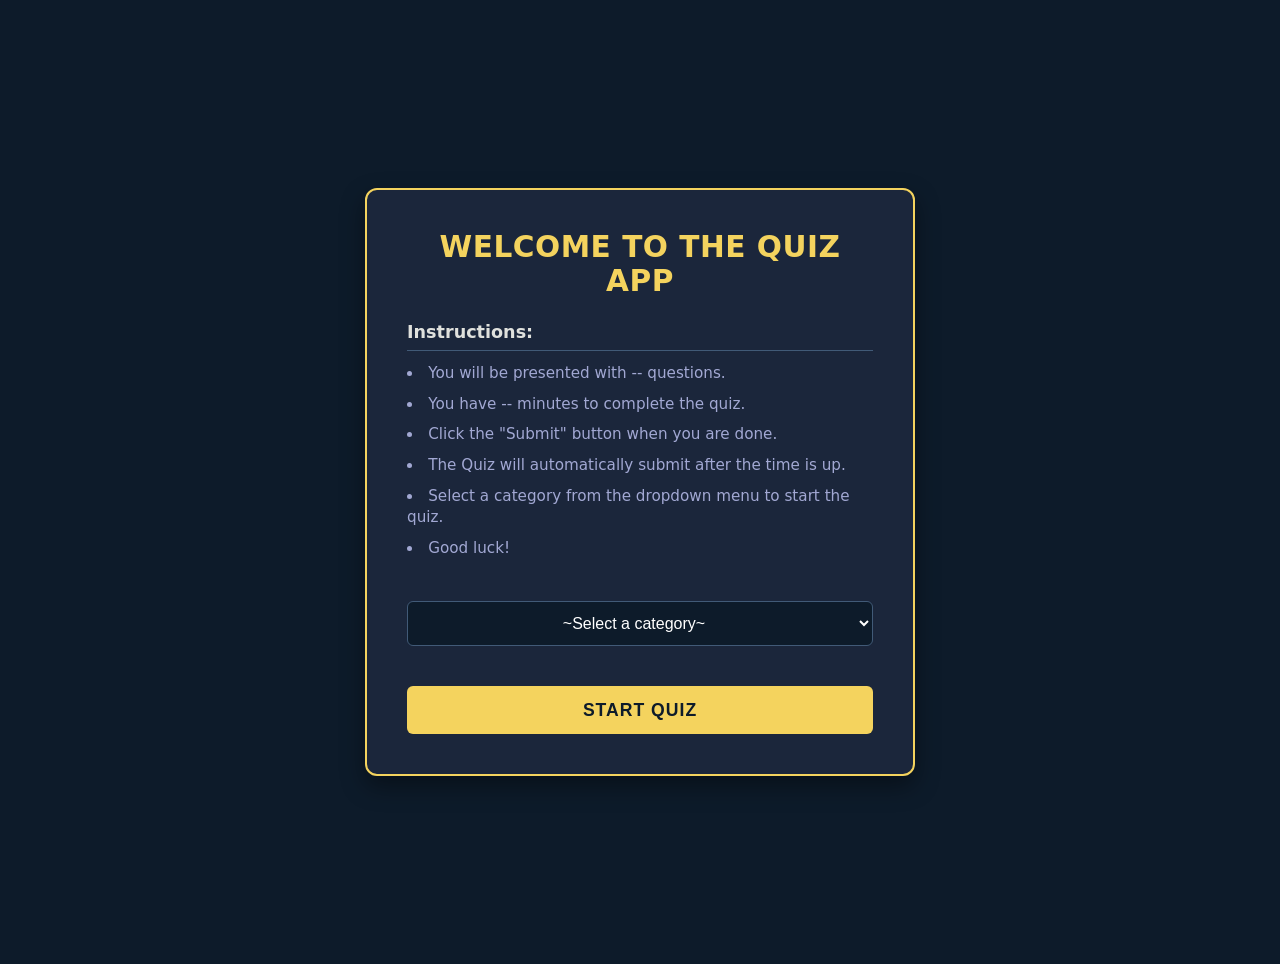
<file: index.html>
<!doctype html>
<html lang="en">
<head>
	<meta charset="utf-8">
	<meta name="viewport" content="width=device-width,initial-scale=1">
	<meta property="og:title" content="Quiz App">
	<meta property="og:type" content="website">
	<meta property="og:description" content="A JavaScript-powered quiz app with a timer, category selection, and instant scoring. 
	Questions are pulled and built dynamically from a data module, so each quiz is generated on the fly rather than hardcoded.">
	<meta property="og:url" content="https://olayinka-olaniran.github.io/Assessment_Project_7/">
	<meta property="og:image" content="https://olayinka-olaniran.github.io/Assessment_Project_7/og-image.png">
	<meta property="og:image:width" content="1200">
	<meta property="og:image:height" content="630">

	<title>Quiz App</title>
    <link rel="stylesheet" href="WeeklyAssessment7.css">
	<style>body{font-family:system-ui,-apple-system,Segoe UI,Roboto,Helvetica,Arial;margin:2rem}</style>
</head>
<body>
    <div class="container ">
	<h1>Welcome To The Quiz App</h1>

	<h3>Instructions:</h3>

	<ul>
		<li>You will be presented with <span class="total-no-of-questions"></span> questions.</li>
		<li>You have <span class="alloted-time"></span> to complete the quiz.</li>
		<li>Click the "Submit" button when you are done.</li>
		<li>The Quiz will automatically submit after the time is up.</li>
		<li>Select a category from the dropdown menu to start the quiz.</li>
		<li>Good luck!</li>
	</ul>

	<select id="category">
		<option value="none">~Select a category~</option>
	</select>

	<button id="start-btn" class="btn">Start Quiz</button>
    </div>

	<dialog id="alert-dialog">
    <!-- Top row for close button alignment -->
    <div class="dialog-header">
        <button id="alert-close-x" class="close-x-btn">&times;</button>
    </div>
    <div class="dialog-body">
        <p></p>
    </div>
        <button id="alert-close-btn" class="btn">Got It</button>
</dialog>

	<div class="quiz-container hidden">

		<div class="timer"><span class="alloted-timer"></span></div>

		<h1 ><span class="quiz-category"></span> Quiz Questions</h1>

		<div class="question-display">

			<h3><i>Question <span class="question-no"></span> of <span class="total-no-of-questions"></span></i></h3>

			<p class="question"></p>
			<input type="radio" id="choice-a" name="choice" value="a"/>
			<label for = "choice-a"></label>

			<input type="radio" id="choice-b" name="choice" value="b"/>
			<label for = "choice-b"></label>

			<input type="radio" id="choice-c" name="choice" value="c"/>
			<label for = "choice-c"></label>

			<input type="radio" id="choice-d" name="choice" value="d"/>
			<label for = "choice-d"></label>
		</div>

		<div class="prev-next">
			<button id="prev-btn" class="btn">Prev</button>
			<button id="next-btn" class="btn">Next</button>
		</div>

		<div id = "move-to-question-btns-wrap">
		</div>

		<button id="submit-btn" class="btn">Submit</button>
		<div class="nav-btns hidden">	
			<button id="result-btn" class="btn">View Results</button>
			<button class="finish-btn btn">Finish Quiz</button>
		</div>
	</div>

	<dialog id="submit-confirm-dialog">
    <p>Are you sure you want to submit the quiz?</p>
    <div class="nav-btns">
        <button id="dialog-confirm-btn" class="btn">Submit</button>
        <button id="dialog-cancel-btn" class="btn">Cancel</button>
    </div>
</dialog>

	<div class="result-container hidden">
		<h1><span class="quiz-category">Javascript</span> Quiz Complete!</h1>
		<div class="result-ring" style="--percent: 0">
			<span class="result-percent"></span>
		</div>
		<p class="result-score">You got <span class="correct-count"></span> out of <span class="total-no-of-questions"></span> correct</p>
		<div class="prev-next">	
			<button id="review-btn" class="btn">Review Answers</button>
			<button class="finish-btn btn">Finish Quiz</button>
		</div>
	</div>

    <script type = "module" src="WeeklyAssessment7.js"></script>
</body>
</html>
</file>
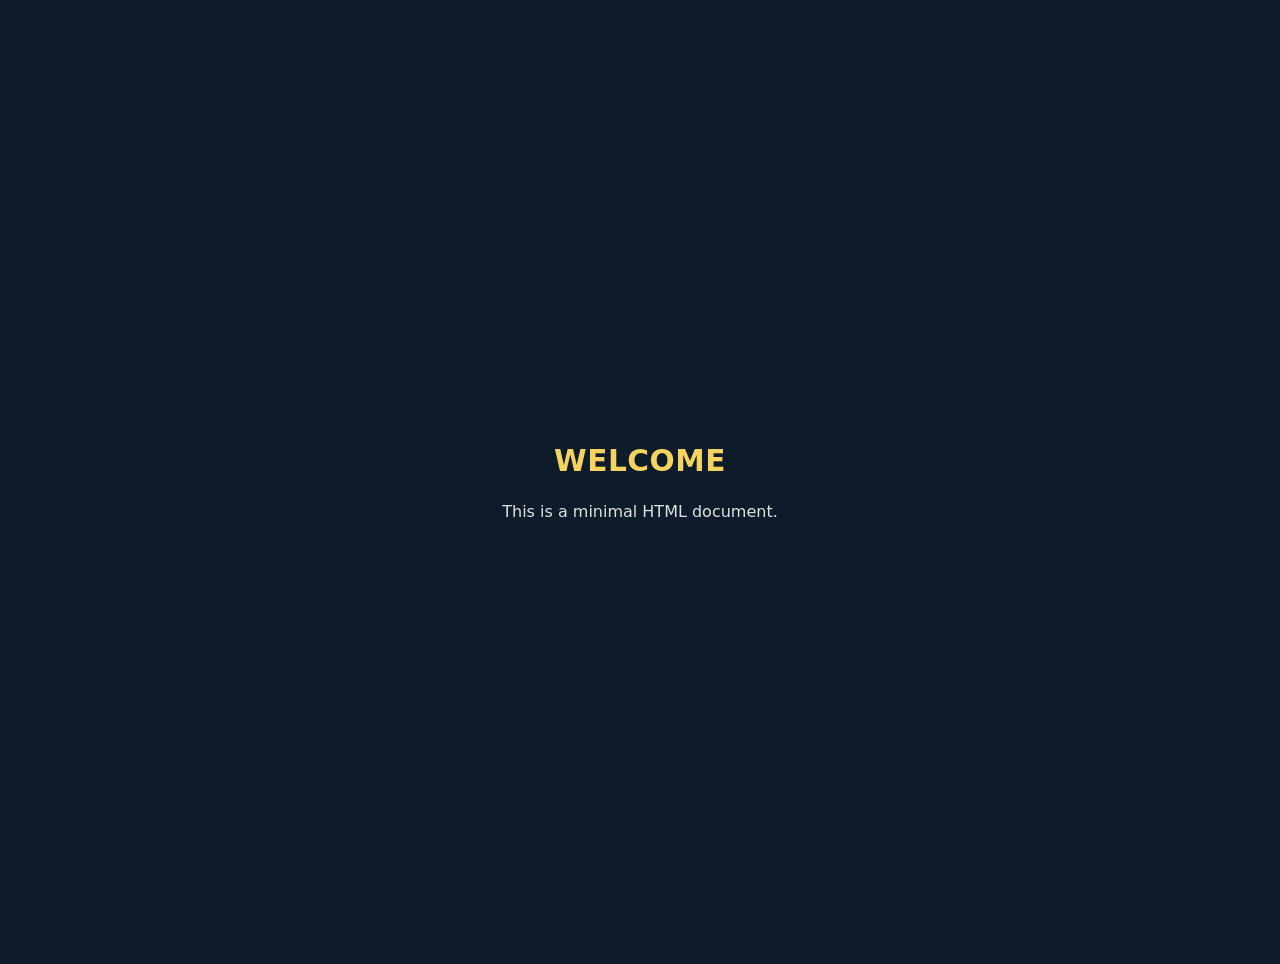
<file: WeeklyAssessment7.html>
<!doctype html>
<html lang="en">
<head>
	<meta charset="utf-8">
	<meta name="viewport" content="width=device-width,initial-scale=1">
	<title>Untitled</title>
    <link rel="stylesheet" href="WeeklyAssessment7.css">
	<style>body{font-family:system-ui,-apple-system,Segoe UI,Roboto,Helvetica,Arial;margin:2rem}</style>
</head>
<body>
    <div class="card">
	<h1>Welcome</h1>
	<p>This is a minimal HTML document.</p>
    </div>
    
    <script src="WeeklyAssessment7.js"></script>
</body>
</html>
</file>
<file: WeeklyAssessment7.css>
* {
    box-sizing: border-box;
    margin: 0;
    padding: 0;
}

html, body {
    overflow-x: hidden;
}

body {
    font-family: system-ui, -apple-system, sans-serif;
    background-color: #0d1b2a; /* Deep Navy Blue */
    color: #e0e1dd; /* Soft Off-White for clean reading */
    display: flex;
    justify-content: center;
    align-items: center;
    min-height: 100vh;
    padding: 1.5rem;
}

/* Quiz Start Card Container */
.container {
    background-color: #1b263b; /* Slightly lighter deep blue card background */
    border: 2px solid #f4d35e; /* Crisp Light Yellow border accent */
    border-radius: 12px;
    max-width: 550px;
    width: 100%;
    min-width: 0;
    padding: clamp(1.25rem, 5vw, 2.5rem);
    box-shadow: 0 10px 25px rgba(0, 0, 0, 0.4);
    display: flex;
    flex-direction: column;
}

.hidden {
	display: none !important;
}

/* Typography styling */
h1 {
    color: #f4d35e; /* Light Yellow title */
    font-size: clamp(1.15rem, 5vw, 1.85rem);
    text-align: center;
    margin-bottom: 1.5rem;
    text-transform: uppercase;
    letter-spacing: 0.5px;
}

.quiz-container h1 {
    padding-left: clamp(3.5rem, 12vw, 5rem);
    padding-right: clamp(3.5rem, 12vw, 5rem);
}

h3 {
    color: #e0e1dd;
    font-size: clamp(0.9rem, 3vw, 1.1rem);
    margin-bottom: 0.75rem;
    border-bottom: 1px solid #415a77;
    padding-bottom: 0.5rem;
}

ul {
    list-style-position: inside;
    margin-bottom: 2rem;
}

li {
    color: #a2a8d3; /* Soft bluish-gray for muted instruction text */
    font-size: clamp(0.85rem, 2.5vw, 0.95rem);
    margin-bottom: 0.6rem;
    line-height: 1.4;
}

/* Centered Dropdown Styling */
select {
    width: 100%; /* Sits nicely in the middle */
    align-self: center; /* Centers the element within the card flex direction */
	text-align: center; /* Centers the text inside the dropdown */
    padding: clamp(0.6rem, 2.5vw, 0.75rem) 1rem;
    background-color: #0d1b2a;
    border: 1px solid #415a77;
    border-radius: 6px;
    color: #ffffff;
    font-size: clamp(0.9rem, 3vw, 1rem);
    cursor: pointer;
    margin-bottom: 2.5rem; /* Pushes the button cleanly to the bottom */
    outline: none;
    transition: border-color 0.2s;
}

select:focus {
    border-color: #f4d35e; /* Lights up yellow when clicked */
}

/* Bottom Action Button Styling */
.btn {
    width: 100%;
    padding: clamp(0.65rem, 2.5vw, 0.85rem);
    background-color: #f4d35e; /* High contrast Light Yellow primary color */
    color: #0d1b2a; /* Deep blue text for legibility */
    border: none;
    border-radius: 6px;
    font-size: clamp(0.9rem, 3.5vw, 1.1rem);
    font-weight: 700;
    cursor: pointer;
    text-transform: uppercase;
    letter-spacing: 1px;
    transition: transform 0.1s, background-color 0.2s;
}

.btn:hover {
    background-color: #e2c044; /* Slightly darker gold on hover */
}

.btn:active {
    transform: scale(0.98); /* Slight click feedback compression */
}

/* =========================================
   Quiz Question Card Container
   ========================================= */
.quiz-container {
    position: relative;
    background-color: #1b263b;
    border: 2px solid #415a77;
    border-radius: 12px;
    max-width: 650px;
    width: 100%;
    min-width: 0;
    padding: clamp(1.25rem, 5vw, 2.5rem);
    box-shadow: 0 10px 25px rgba(0, 0, 0, 0.4);
    text-align: center;
}

.quiz-category {
    color: #f4d35e;
}

/* =========================================
   Timer
   Suggested markup: <div class="timer">00:00</div>
   Add class "warning" via JS when time is running low,
   e.g. timerEl.classList.add('warning')
   ========================================= */
.timer {
    display: flex;
    position: absolute;
    right: 0.5%;
    top: 0.5%;
    justify-content: center;
    gap: 0.4rem;
    width: fit-content;
    margin: 0;
    padding: clamp(0.4rem, 1.5vw, 0.5rem) clamp(0.8rem, 3vw, 1.25rem);
    background-color: #0d1b2a;
    border: 1px solid #415a77;
    border-radius: 0.5rem;
    font-size: clamp(0.85rem, 3vw, 1.15rem);
    font-weight: 700;
    letter-spacing: 0.5px;
    color: #f4d35e;
    font-variant-numeric: tabular-nums;
}

.timer.warning {
    color: #ef476f;
    border-color: #ef476f;
    animation: timer-pulse 1s ease-in-out infinite;
}

@keyframes timer-pulse {
    0%, 100% { opacity: 1; }
    50% { opacity: 0.55; }
}

/* =========================================
Redundant Progress Bar (not currently used)

    Progress Bar
   Suggested markup:
   <div class="progress-track">
     <div class="progress-fill" style="width:10%"></div>
   </div>
   Update .progress-fill's inline width via JS as the user
   answers questions (e.g. answered/10 * 100%).
   ========================================= 
.progress-track {
    width: 100%;
    height: 10px;
    background-color: #0d1b2a;
    border: 1px solid #415a77;
    border-radius: 999px;
    overflow: hidden;
    margin-bottom: 2rem;
}

.progress-fill {
    height: 100%;
    width: 0%;
    background-color: #f4d35e;
    border-radius: 999px;
    transition: width 0.3s ease;
} */

/* =========================================
   Question Display
   ========================================= */
.question-display {
    display: flex;
    flex-direction: column;
    text-align: left;
    margin-bottom: 1.5rem;
}

.question-display h3 {
    text-align: center;
    color: #a2a8d3;
    font-size: clamp(0.85rem, 2.8vw, 1rem);
    border-bottom: none;
    padding-bottom: 0;
    margin-bottom: 1.25rem;
}

.question {
    color: #e0e1dd;
    font-size: clamp(1rem, 3.5vw, 1.25rem);
    line-height: 1.5;
    margin-bottom: 1.5rem;
}

/* Answer choices, styled as clickable cards */
.question-display input[type="radio"] {
    position: absolute;
    opacity: 0;
    width: 0;
    height: 0;
}

.question-display label {
    display: block;
    background-color: #0d1b2a;
    border: 1px solid #415a77;
    border-radius: 6px;
    padding: clamp(0.6rem, 2.5vw, 0.85rem) clamp(0.7rem, 3vw, 1rem);
    margin-bottom: 0.75rem;
    color: #e0e1dd;
    cursor: pointer;
    font-size: clamp(0.85rem, 3vw, 1rem);
    overflow-wrap: break-word;
    word-break: break-word;
    transition: border-color 0.2s, background-color 0.2s, color 0.2s;
}

.question-display label:hover {
    border-color: #f4d35e;
}

.question-display input[type="radio"]:checked + label {
    border-color: #f4d35e;
    background-color: rgba(244, 211, 94, 0.12);
    color: #f4d35e;
}

.question-display input[type="radio"]:focus-visible + label {
    outline: 2px solid #f4d35e;
    outline-offset: 2px;
}

/* Prev / Next buttons sit side by side beneath the choices */
.prev-next, .nav-btns {
    display: flex;
    flex-direction: row;
    margin: 0.5rem 0%;
}
#prev-btn,
#next-btn, #review-btn, #result-btn, .finish-btn, #dialog-confirm-btn, #dialog-cancel-btn {
    width: 48%;
    display: inline-block;
}

#prev-btn, #review-btn, #result-btn, #dialog-confirm-btn {
    margin-right: 4%;
}

/* =========================================
   Question Navigator (1-10 jump buttons)
   ========================================= */
.move-to-question-btn {
    display: inline-flex;
    justify-content: center;
    align-items: center;
    width: clamp(32px, 9vw, 42px);
    height: clamp(32px, 9vw, 42px);
    margin: 0.25rem;
    background-color: #0d1b2a;
    border: 1px solid #415a77;
    border-radius: 6px;
    color: #e0e1dd;
    font-size: clamp(0.8rem, 2.5vw, 0.95rem);
    font-weight: 600;
    cursor: pointer;
    transition: border-color 0.2s, background-color 0.2s, color 0.2s;
}

.move-to-question-btn:hover {
    border-color: #f4d35e;
}

/* Toggle with JS: current question the user is viewing */
.move-to-question-btn.active {
    background-color: #f4d35e;
    border-color: #f4d35e;
    color: #0d1b2a;
}

/* Toggle with JS: questions the user has already answered */
.move-to-question-btn.answered {
    border-color: #1b0dd8;
    box-shadow: 0 0 4px rgba(27, 13, 216, 0.6);
}
.move-to-question-btn.correct {
    border-color: #4caf50;
    box-shadow: 0 0 4px rgba(76, 175, 80, 0.6);
}
.move-to-question-btn.wrong {
    border-color: #f44336;
    box-shadow: 0 0 4px rgba(244, 67, 54, 0.6);
}
.move-to-question-btn.missed {
    border-color: #ffab00;
    box-shadow: 0 0 4px rgba(255, 171, 0, 0.6);
}


#submit-btn {
    margin-top: 1.5rem;
}

/* =========================================
   Native HTML Dialog Modal Styles
   ========================================= */

/* The Modal Container Box */
#submit-confirm-dialog {
    background-color: #0d1b2a;
    border: 2px solid #f4d35e;
    border-radius: 12px;
    padding: 2rem;
    max-width: 400px;
    width: 90%;
    color: #ffffff;
    text-align: center;
    box-shadow: 0 10px 25px rgba(0, 0, 0, 0.5);
    
    /* Native centering overrides */
    margin: auto; 
}

/* The Modal Question Text */
#submit-confirm-dialog p {
    font-size: 1.15rem;
    font-weight: 600;
    margin-top: 0;
    margin-bottom: 1.5rem;
    line-height: 1.4;
}

/* The Button Alignment Row */
#submit-confirm-dialog .nav-btns {
    display: flex;
    gap: 1rem;
    justify-content: center;
}

/* Base Modal Button Setup */
#submit-confirm-dialog .btn {
    padding: 0.75rem 1.5rem;
    font-weight: 700;
    font-size: 1rem;
    letter-spacing: 0.5px;
    border-radius: 8px; /* Match the corner radius of your main app buttons */
    cursor: pointer;
    transition: all 0.2s ease;
    border: none;
    text-transform: uppercase;
}

/* Primary Action Button (Submit) */
#dialog-confirm-btn {
    background-color: #f4d35e;
    color: #0d1b2a;
}

#dialog-confirm-btn:hover {
    background-color: #e5c344;
}

/* Secondary Action Button (Cancel) */
#dialog-cancel-btn {
    background-color: transparent;
    border: 1px solid #415a77 !important; /* Forces layout borders to match your quiz card style */
    color: #f4d35e;
}

#dialog-confirm-btn:hover {
    background-color: #ffd875; /* A slightly brighter yellow highlight */
    transform: translateY(-1px);
}

#dialog-cancel-btn:hover {
    background-color: rgba(65, 90, 119, 0.15); /* Soft background fill tint */
    border-color: #f4d35e !important; /* Brightens up the boundary on active hover */
    transform: translateY(-1px);
}

/* Modern, Clean Full-Screen Backdrop Overlay */
#submit-confirm-dialog::backdrop {
    background-color: rgba(13, 27, 42, 0.75);
    backdrop-filter: blur(4px); /* Gently blurs the background content out of focus */
}


/* =========================================
   Result Container
   Suggested markup:
   <div class="result-container hidden">
     <h1><span class="quiz-category">Javascript</span> Quiz Complete!</h1>
     <div class="result-ring" style="--percent: 80">
       <span class="result-percent">80%</span>
     </div>
     <p class="result-score">You got 8 out of 10 correct</p>
     <button id="retry-btn" class="btn">Try Again</button>
   </div>
   Set the --percent custom property via JS to (score/10*100)
   before revealing the container (e.g. ringEl.style.setProperty
   ('--percent', pct)) so the ring fills to match the score.
   ========================================= */
.result-container {
    background-color: #1b263b;
    border: 2px solid #415a77;
    border-radius: 12px;
    max-width: 650px;
    width: 100%;
    min-width: 0;
    padding: clamp(1.25rem, 5vw, 2.5rem);
    box-shadow: 0 10px 25px rgba(0, 0, 0, 0.4);
    text-align: center;
}
 
.result-ring {
    --percent: 0;
    width: clamp(110px, 30vw, 160px);
    height: clamp(110px, 30vw, 160px);
    margin: 1.5rem auto;
    border-radius: 50%;
    background: conic-gradient(#f4d35e calc(var(--percent) * 1%), #0d1b2a 0);
    display: flex;
    align-items: center;
    justify-content: center;
    position: relative;
    transition: background 0.6s ease;
}
 
/* Punches out the center so only the ring itself reads as a bar */
.result-ring::before {
    content: "";
    position: absolute;
    inset: 12px;
    background-color: #1b263b;
    border-radius: 50%;
}
 
.result-percent {
    position: relative;
    z-index: 1;
    font-size: clamp(1.5rem, 6vw, 2rem);
    font-weight: 700;
    color: #f4d35e;
}
 
.result-score {
    color: #a2a8d3;
    font-size: 1.1rem;
    margin-bottom: 1.5rem;
}
/* =========================================
   Category Alert Dialog Styles
   ========================================= */

#alert-dialog {
    background-color: #0d1b2a;
    border: 2px solid #f4d35e;
    border-radius: 12px;
    padding: 1rem 1.5rem 2rem 1.5rem; /* Lower padding-top to account for header height */
    max-width: 400px;
    width: 90%;
    color: #ffffff;
    box-shadow: 0 10px 25px rgba(0, 0, 0, 0.5);
    margin: auto;
}

/* Header row pushes the 'X' button completely to the right edge */
.dialog-header {
    display: flex;
    justify-content: flex-end;
    width: 100%;
    margin-bottom: 0.5rem;
}

/* Big, tap-friendly invisible block area for the close sign */
.close-x-btn {
    background: none;
    border: none;
    color: #415a77;
    font-size: 1.75rem; /* Large enough to click easily */
    line-height: 1;
    cursor: pointer;
    padding: 0.25rem 0.5rem;
    transition: color 0.2s ease;
}

.close-x-btn:hover {
    color: #ef476f; /* Changes color to alert orange/red on hover */
}

/* Centers content body vertically and horizontally */
.dialog-body {
    text-align: center;
    margin-bottom: 1.5rem;
}

.dialog-body p {
    font-size: 1.15rem;
    font-weight: 600;
    line-height: 1.4;
    margin: 0;
}

/* Pushes the primary button down and centers it inside the layout block */
#alert-close-btn {
    display: block;
    margin: 0 auto;
    padding: 0.65rem 2.25rem;
    font-weight: 700;
    font-size: 0.95rem;
    letter-spacing: 0.5px;
    text-transform: uppercase;
    background-color: transparent;
    border: 1px solid #415a77;
    border-radius: 8px;
    color: #f4d35e;
    cursor: pointer;
    transition: all 0.2s ease;
}

#alert-close-btn:hover {
    background-color: rgba(65, 90, 119, 0.2);
    border-color: #f4d35e;
}

/* Native backdrop overlay blur pattern */
#alert-dialog::backdrop {
    background-color: rgba(13, 27, 42, 0.75);
    backdrop-filter: blur(4px);
}


/* =========================================
   Responsive tweaks
   (only the prev/next stacking is a true layout
   switch — everything else now scales fluidly
   via clamp() above, so it no longer needs a
   breakpoint override)
   ========================================= */
@media (max-width: 480px) {
    #prev-btn,
    #next-btn {
        width: 100%;
        margin-right: 0;
    }
}
</file>
